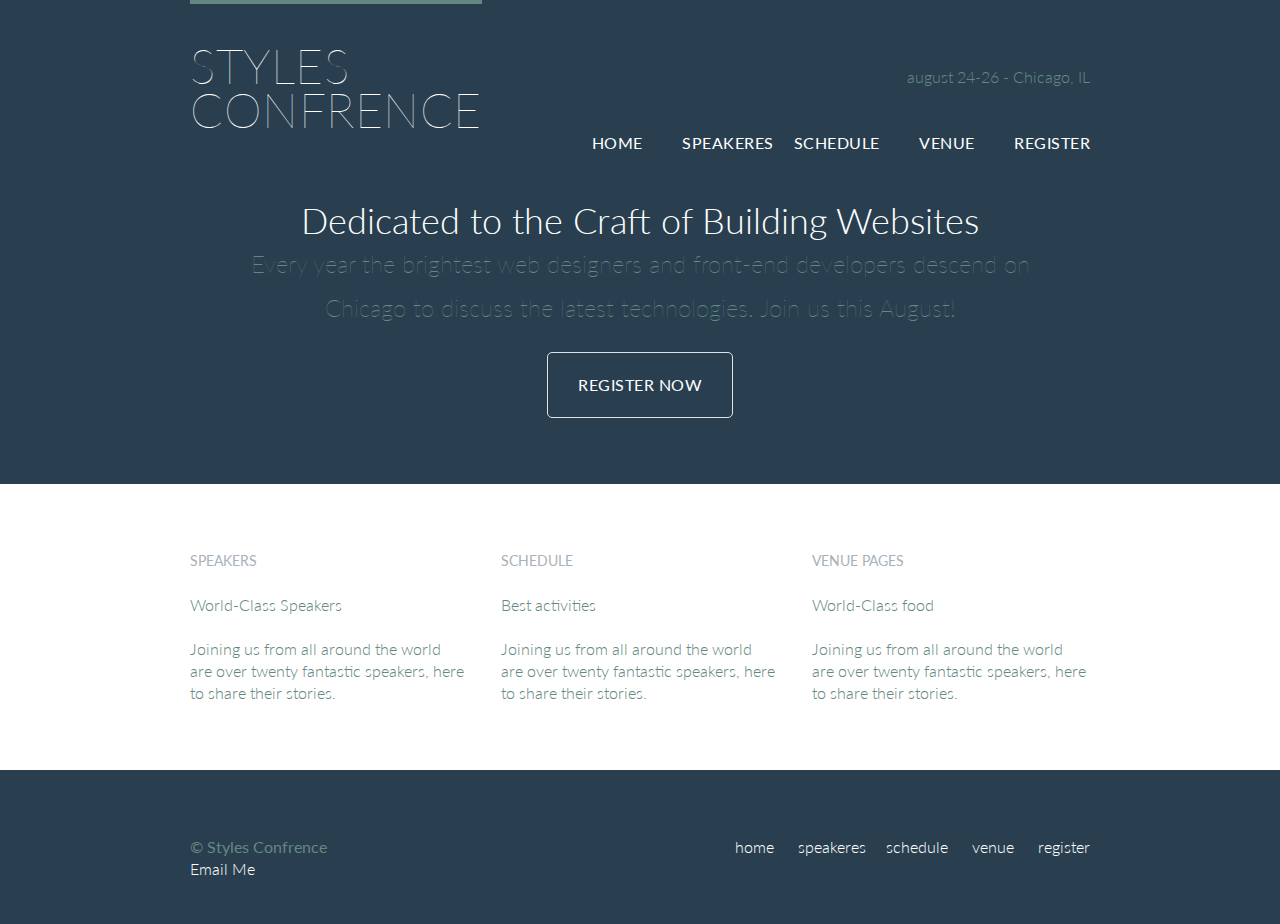
<file: index.html>
<!DOCTYPE html>
<html lang="en">

<head>

<meta charset="utf-8">
<link rel="stylesheet" href="assets/stylesheets/main.css">
<link href="https://fonts.googleapis.com/css?family=Lato:100,300,400" rel="stylesheet">
<title>Styles confrence</title>


</head>



<body>

<header class=" primary-header container group">
<h1 class="logo">
  <a href="untitled.html">Styles<br>confrence</a>
</h1>
<h3 class="tagline">august 24-26 - Chicago, IL</h3>
<br>

<nav class="nav primary-nav">
    <ul>
        <li><a href="index.html">home</a></li> <!--
        --><li><a href="speakers.html">speakeres</a></li><!--
        --><li>  <a href="schedule.html">schedule</a></li> <!--
        --><li><a href="venue.html">venue</a></li> <!--
        --><li> <a href="register.html">register</a></li>
    </ul>

</nav>
<br>

</header>


<section class=" hero container">
  <h2>Dedicated to the Craft of Building Websites</h2>
      <p> Every year the brightest web designers and front-end developers descend on Chicago to discuss the latest technologies. Join us this August!</p>
      <a href="register.html" class="btn btn-alt">Register Now</a>
</section>


<section class="row">
  <div class="grid">

<!-- speakers -->


  <section class ="teaser col-1-3">
    <a href="speakers.html">
    <h5>speakers</h5>
    <h3>World-Class Speakers</h3>
    </a>
  <p>Joining us from all around the world are over twenty fantastic speakers, here to share their stories.</p>
  </section>


<!-- scedual -->


  <section class="teaser col-1-3">
    <a href="schedule.html">
    <h5>schedule</h5>
    <h3>Best activities</h3>
  </a>
      <p>Joining us from all around the world are over twenty fantastic speakers, here to share their stories.</p>
  </section>



<!-- venue -->




  <section class="teaser col-1-3">
    <a href="venue.html">
    <h5>Venue pages</h5>
    <h3>World-Class food</h3>
  </a>
    <p>Joining us from all around the world are over twenty fantastic speakers, here to share their stories.</p>
  </section>

  </div>
</section>

<footer  class="primary-footer container group">

<br>
  <nav class="nav">
      <ul>
          <li><a href="index.html">home</a></li> <!--
        --><li><a href="speakers.html">speakeres</a></li><!--
        --><li>  <a href="schedule.html">schedule</a></li> <!--
        --><li><a href="venue.html">venue</a></li> <!--
        --><li> <a href="register.html">register</a></li>
      </ul>
  </nav>
  <small>&copy; Styles Confrence</small>
  <br>
  <a href="mailto:shay@awesome.com?subject=Reaching%20Out&body=How%20are%20you">Email Me</a>

</footer>


</body>



<scriipt>

</script>
</file>
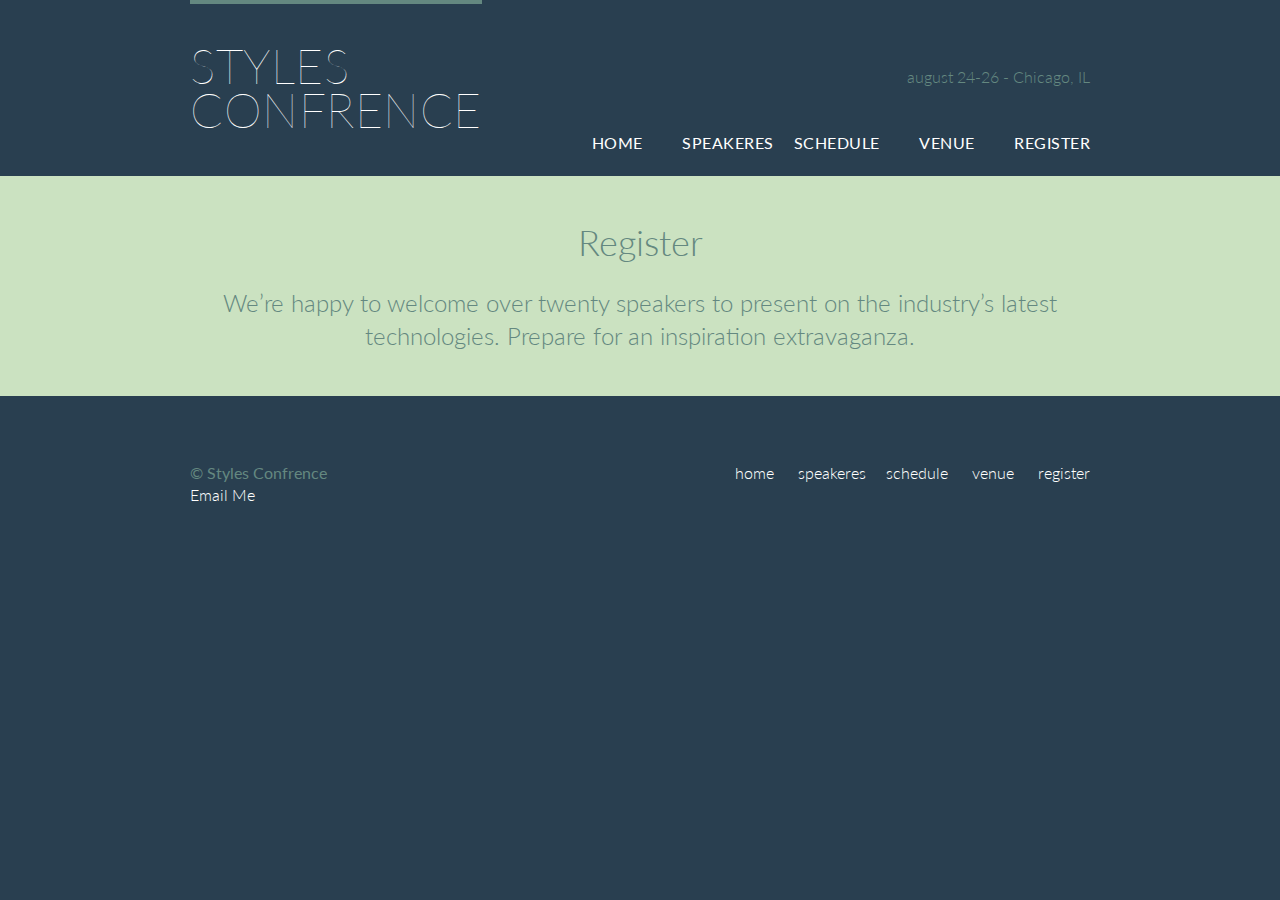
<file: register.html>
<!DOCTYPE html>
<html lang="en">

<head>

    <meta charset="utf-8">
    <link rel="stylesheet" href="assets/stylesheets/main.css">
    <link href="https://fonts.googleapis.com/css?family=Lato:100,300,400" rel="stylesheet">
    <title>register</title>


</head>
<body>
<header class="primary-header container group">
    <h1 class="logo">
        <a href="untitled.html">Styles<br>confrence</a>
    </h1>
    <h3 class="tagline">august 24-26 - Chicago, IL</h3>
    <br>

    <nav class="nav primary-nav">
        <ul>
            <li><a href="index.html">home</a></li> <!--
        --><li><a href="speakers.html">speakeres</a></li><!--
        --><li>  <a href="schedule.html">schedule</a></li> <!--
        --><li><a href="venue.html">venue</a></li> <!--
        --><li> <a href="register.html">register</a></li>
        </ul>
    </nav>


</header>

<section class="row-alt">
    <div class="container lead">
        <h1>Register</h1>
        <p>We&#8217;re happy to welcome over twenty speakers to present on the industry&#8217;s latest technologies.
            Prepare for an inspiration extravaganza.</p>

    </div>
</section>

</div>
</section>


<footer class="primary-footer container group">

    <br>
    <nav class="nav">
        <ul>
            <li><a href="index.html">home</a></li> <!--
        --><li><a href="speakers.html">speakeres</a></li><!--
        --><li>  <a href="schedule.html">schedule</a></li> <!--
        --><li><a href="venue.html">venue</a></li> <!--
        --><li> <a href="register.html">register</a></li>
        </ul>
    </nav>
    <small>&copy; Styles Confrence</small>
    <br>
    <a href="mailto:shay@awesome.com?subject=Reaching%20Out&body=How%20are%20you">Email Me</a>

</footer>
</body>
</file>
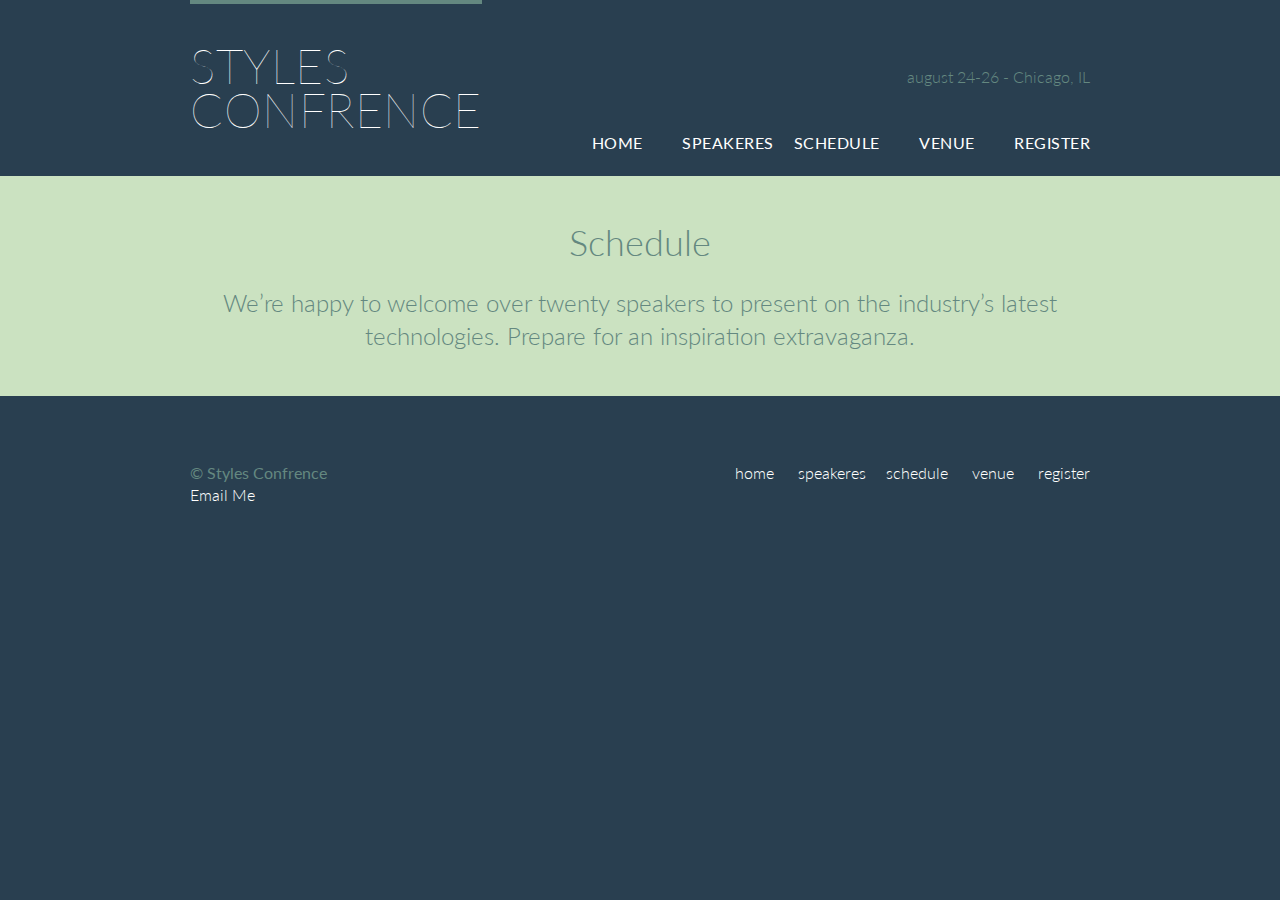
<file: schedule.html>
<!DOCTYPE html>
<html lang="en">

<head>

    <meta charset="utf-8">
    <link rel="stylesheet" href="assets/stylesheets/main.css">
    <link href="https://fonts.googleapis.com/css?family=Lato:100,300,400" rel="stylesheet">
    <title>schedual</title>


</head>
<body>
<header class="primary-header container group">
    <h1 class="logo">
        <a href="untitled.html">Styles<br>confrence</a>
    </h1>
    <h3 class="tagline">august 24-26 - Chicago, IL</h3>
    <br>

    <nav class="nav primary-nav">
        <ul>
            <li><a href="index.html">home</a></li> <!--
        --><li><a href="speakers.html">speakeres</a></li><!--
        --><li>  <a href="schedule.html">schedule</a></li> <!--
        --><li><a href="venue.html">venue</a></li> <!--
        --><li> <a href="register.html">register</a></li>
        </ul>
    </nav>


</header>
<section class="row-alt">
    <div class="container lead">
        <h1>Schedule</h1>
        <p>We&#8217;re happy to welcome over twenty speakers to present on the industry&#8217;s latest technologies.
            Prepare for an inspiration extravaganza.</p>

    </div>
</section>

</div>
</section>


<footer class="primary-footer container group">

    <br>
    <nav class="nav">
        <ul>
            <li><a href="index.html">home</a></li> <!--
        --><li><a href="speakers.html">speakeres</a></li><!--
        --><li>  <a href="schedule.html">schedule</a></li> <!--
        --><li><a href="venue.html">venue</a></li> <!--
        --><li> <a href="register.html">register</a></li>
        </ul>
    </nav>
    <small>&copy; Styles Confrence</small>
    <br>
    <a href="mailto:shay@awesome.com?subject=Reaching%20Out&body=How%20are%20you">Email Me</a>

</footer>
</body>
</file>
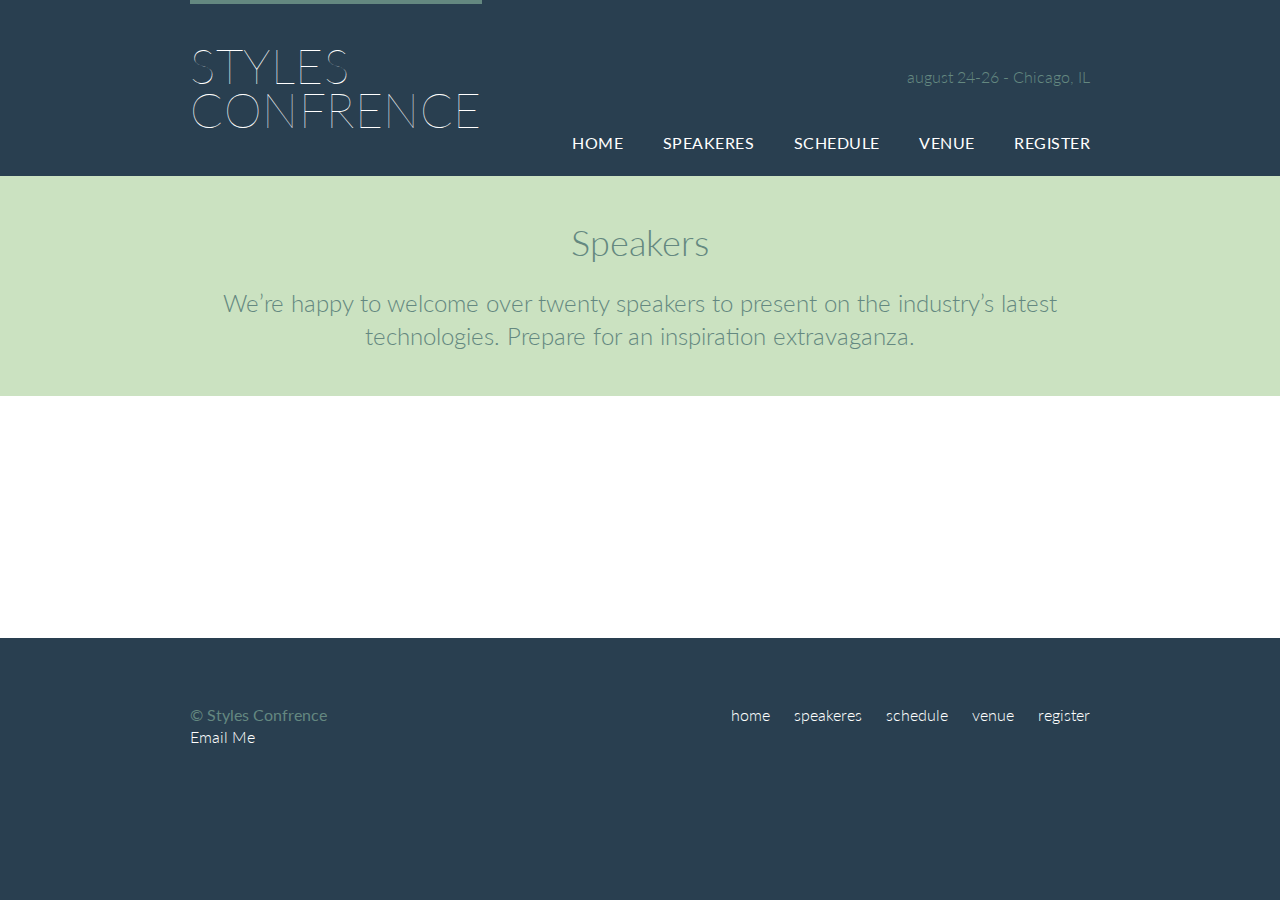
<file: speakers.html>
<!DOCTYPE html>
<html lang="en">

<head>

    <meta charset="utf-8">
    <link rel="stylesheet" href="assets/stylesheets/main.css">
    <link href="https://fonts.googleapis.com/css?family=Lato:100,300,400" rel="stylesheet">
    <title>speakers</title>


</head>
<body>

<header class="primary-header container group">
    <h1 class="logo">
        <a href="untitled.html">Styles<br>confrence</a>
    </h1>
    <h3 class="tagline">august 24-26 - Chicago, IL</h3>
    <br>

    <nav class="nav primary-nav">
        <ul>
            <li><a href="index.html">home</a></li> <!--
        -->
            <li><a href="speakers.html">speakeres</a></li><!--
        -->
            <li><a href="schedule.html">schedule</a></li> <!--
        -->
            <li><a href="venue.html">venue</a></li> <!--
        -->
            <li><a href="register.html">register</a></li>
        </ul>
    </nav>

</header>

<section class="row-alt">
    <div class="container lead">
        <h1>Speakers</h1>
        <p>We&#8217;re happy to welcome over twenty speakers to present on the industry&#8217;s latest technologies.
            Prepare for an inspiration extravaganza.</p>

    </div>
</section>

</div>
</section>

<section class="row">
    <div class="grid">

        <section id="Moshe">
            <div class="col-2-3">

            </div>
            <aside class="col-1-3">

            </aside>
        </section>

        <section id="Noam">
            <div class="col-2-3">

            </div>
            <aside class="col-1-3">

            </aside>
        </section>

        <section id="Doron">
            <div class="col-2-3">

            </div>
            <aside class="col-1-3">

            </aside>
        </section>

    </div>
</section>


<footer class="primary-footer container group">

    <br>
    <nav class="nav">
        <ul>
            <li><a href="index.html">home</a></li> <!--
        -->
            <li><a href="speakers.html">speakeres</a></li><!--
        -->
            <li><a href="schedule.html">schedule</a></li> <!--
        -->
            <li><a href="venue.html">venue</a></li> <!--
        -->
            <li><a href="register.html">register</a></li>
        </ul>
    </nav>
    <small>&copy; Styles Confrence</small>
    <br>
    <a href="mailto:shay@awesome.com?subject=Reaching%20Out&body=How%20are%20you">Email Me</a>

</footer>
</body>
</file>
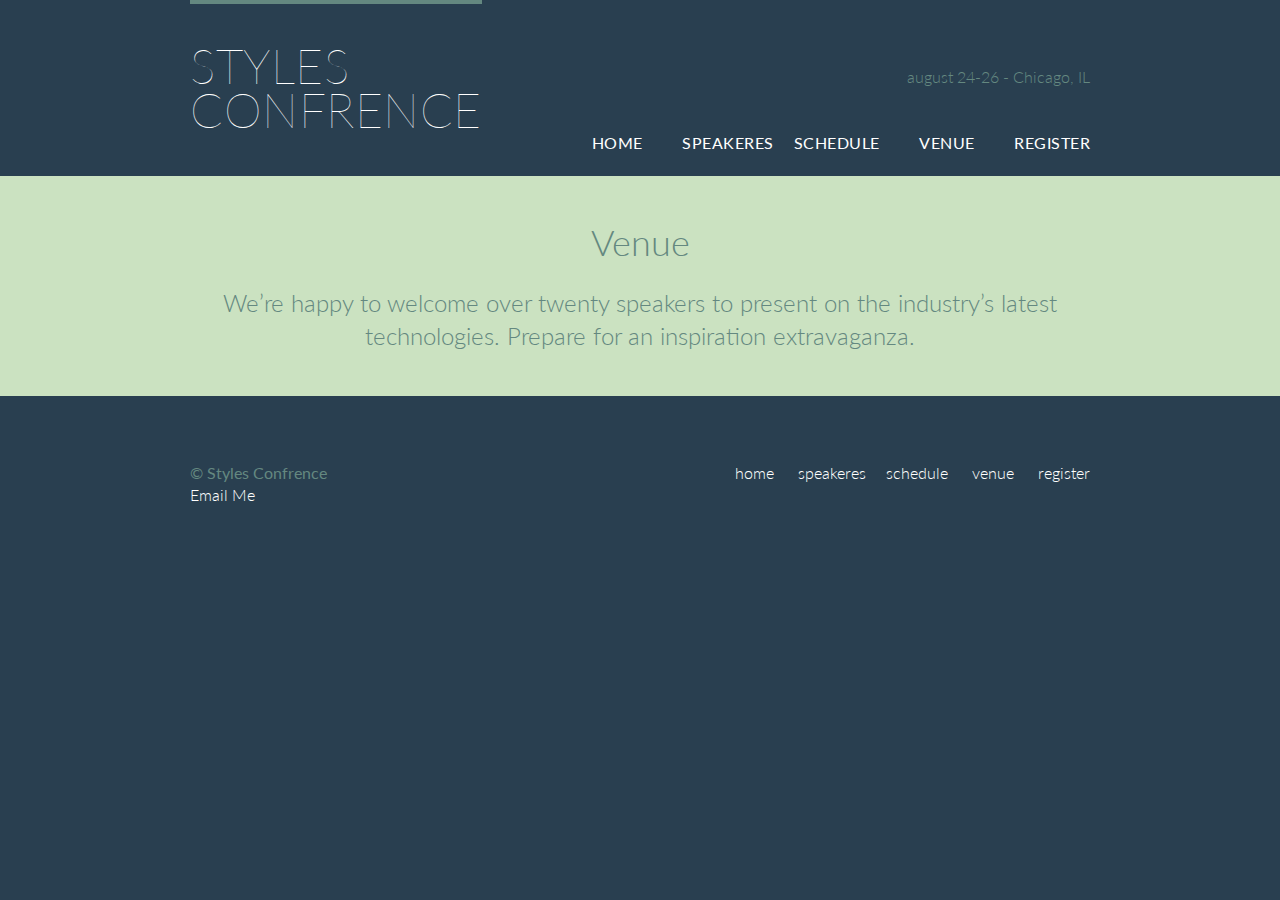
<file: venue.html>
<!DOCTYPE html>
<html lang="en">

<head>

    <meta charset="utf-8">
    <link rel="stylesheet" href="assets/stylesheets/main.css">
    <link href="https://fonts.googleapis.com/css?family=Lato:100,300,400" rel="stylesheet">
    <title>venue</title>


</head>
<body>

<header class="primary-header container group">
    <h1 class="logo">
        <a href="untitled.html">Styles<br>confrence</a>
    </h1>
    <h3 class="tagline">august 24-26 - Chicago, IL</h3>
    <br>

    <nav class="nav primary-nav">
        <ul>
            <li><a href="index.html">home</a></li> <!--
        --><li><a href="speakers.html">speakeres</a></li><!--
        --><li>  <a href="schedule.html">schedule</a></li> <!--
        --><li><a href="venue.html">venue</a></li> <!--
        --><li> <a href="register.html">register</a></li>
        </ul>
    </nav>


</header>

<section class="row-alt">
    <div class="container lead">
        <h1>Venue</h1>
        <p>We&#8217;re happy to welcome over twenty speakers to present on the industry&#8217;s latest technologies.
            Prepare for an inspiration extravaganza.</p>

    </div>
</section>

</div>
</section>


<footer class="primary-footer container group">

    <br>
    <nav class="nav">
        <ul>
            <li><a href="index.html">home</a></li> <!--
        --><li><a href="speakers.html">speakeres</a></li><!--
        --><li>  <a href="schedule.html">schedule</a></li> <!--
        --><li><a href="venue.html">venue</a></li> <!--
        --><li> <a href="register.html">register</a></li>
        </ul>
    </nav>
    <small>&copy; Styles Confrence</small>
    <br>
    <a href="mailto:shay@awesome.com?subject=Reaching%20Out&body=How%20are%20you">Email Me</a>

</footer>
</body>
</file>
<file: assets/stylesheets/main.css>
html, body, div, span, applet, object, iframe,
h1, h2, h3, h4, h5, h6, p, blockquote, pre,
a, abbr, acronym, address, big, cite, code,
del, dfn, em, img, ins, kbd, q, s, samp,
small, strike, strong, sub, sup, tt, var,
b, u, i, center,
dl, dt, dd, ol, ul, li,
fieldset, form, label, legend,
table, caption, tbody, tfoot, thead, tr, th, td,
article, aside, canvas, details, embed,
figure, figcaption, footer, header, hgroup,
menu, nav, output, ruby, section, summary,
time, mark, audio, video {
	margin: 0;
	padding: 0;
	border: 0;
	font-size: 100%;
	font: inherit;
	vertical-align: baseline;
}
/* HTML5 display-role reset for older browsers */
article, aside, details, figcaption, figure,
footer, header, hgroup, menu, nav, section {
	display: block;
}
body {
	line-height: 1;
}
ol, ul {
	list-style: none;
}
blockquote, q {
	quotes: none;
}
blockquote:before, blockquote:after,
q:before, q:after {
	content: '';
	content: none;
}
table {
	border-collapse: collapse;
	border-spacing: 0;
}
*,
*:before,
*:after {
-moz-box-sizing: border-box;
-ms-box-sizing: border-box;
-webkit-box-sizing: border-box;
}



/*

---------------------------------
Custom styles
---------------------------------

}

*/

body {
	color:#888;
	font:  300 16px/22px "Lato", "Open Sans", "Helvetica Neue", Helvetica, Arial, sans-serif;
	background: #293f50;
}

h1, h3, h4, h5, p {
	margin-bottom: 22px;
	color: #648880;
}

h1 {
	font-size: 36px;
	line-height: 44px;
}

h2 {
	font-size: 24px;
	line-height: 44px;
}

h3{
	font-size: 21 px;
}

h4 {
	font-size: 18px;
}

h5 {
	color: #a9b2b9;
	font-size: 14px;
	font-weight: 400;
	text-transform: uppercase;
}

strong {
	font-weight: 400;
}

cite,
em {
	font-style: italic;
}
a {
	color: #648880;
	text-decoration: none;
}
a:hover {
color: #a9b2b9;
}

p a {
	border-bottom: 1px solid #dfe2e5;
}


/*

---------------------------------
END OF Custom styles
---------------------------------

}

*/
/*by-box model*/
.container,
.grid {
	margin: 0 auto;
	width: 960px;
}

.container {
	padding-left: 30px;
	padding-right: 30px;
	}

.primary-header a,
 .primary-footer a {
	color: #fff;
}

.primary-header a:hover,
 .primary-footer a:hover {
	color: #648880;
}


.logo {
	float: left;
	border-top: 4px solid #648880;
	padding: 40px 0 22px 0;
	font-size: 48px;
	line-height: 44px;
	font-weight: 100;
	text-transform: uppercase;
	letter-spacing: .5px;
}

.tagline {
	margin: 66px 0 22px 10px;
	text-align: right;

}

/*so all float wont collide  -- cleafix*/
.group:before,
.group:after {
	content: "";
	display: table;
}

.group:after {
	clear: both;
}

.group {
	clear: both;
	*zoom 1;
}

/*Get <small> to float*/

.primary-footer small {
	float: left;
	font-weight: 400;


}

.primary-footer {
	padding-top: 44px;
	padding-bottom: 44px;
	color: #648880;
	font-size 14px;

}


.primary-nav {
	font-size = 14px;
	font-weight: 400;
	letter-spacing: .5px;
	word-spacing: 15px;
	text-transform: uppercase;

}

.nav {
	float: right;
	/*word-spacing: 15px;
	text-transform: uppercase;
	letter-spacing: .5px;*/
}
.nav li {
    display: inline-block;
    margin: 0 10px;
    vertical-align: top;
}

.nav li:last-child{
    margin-right: 0;
    }


/*for grib of page*/
.col-1-3 {
	width: 33%;
}

.col-2-3 {
	width: 66.6%;
}

.col-1-3,
.col-2-3 {
	display: inline-block;
	vertical-align: top;
}

.grid,
.col-1-3,
.col-2-3 {
	padding-left: 15px;
	padding-right: 15px;
}

.teaser a:hover h3{
	color: #a9b2b9;
}
.btn {
	border-radius: 5px;
	margin: 0;
	display: inline-block;
	color: #fff;
	font-weight: 400;
	letter-spacing: .5px;
	text-transform: uppercase;;
	cursor: pointer;
}


.btn-alt{
	border: 1px solid #dfe2e5;
	padding:10px 30px;
}
.btn-alt:hover {
	background: #fff;
	color: #648880;
}

.hero {
	padding: 22px 80px 66px 80px;
	line-height: 44px;
	text-align: center;
	color: #fff;
}

.hero h2 {
	font-size: 36px;
}

.hero p {
	font-size: 24px;
	font-weight: 100;
}
.row {
	background: #fff;
	padding: 66px 0 44px 0;

}

.row-alt,
.row {
	min-width: 960px;
}

.row-alt {
	background: #cbe2c1; 
	background: -webkit-linear-gradient(to right, #a1d3c0, #f6f1d3) );
	background: -moz-linear-gradient(to right, #a1d3c0, #f6f1d3) );
	background: linear-gradient(to right, #a1d3c0, #f6f1d3) );

	padding: 44px 0 22px 0;
}

.lead {
    font-size: 24px;
    line-height: 33px;
    text-align: center;
}
/*anElement {
	background: #999;
	display: inline-block;
	height: 170px;
	width: 190px;
	margin: 10px;
	border-style:dotted;

}*/
</file>
